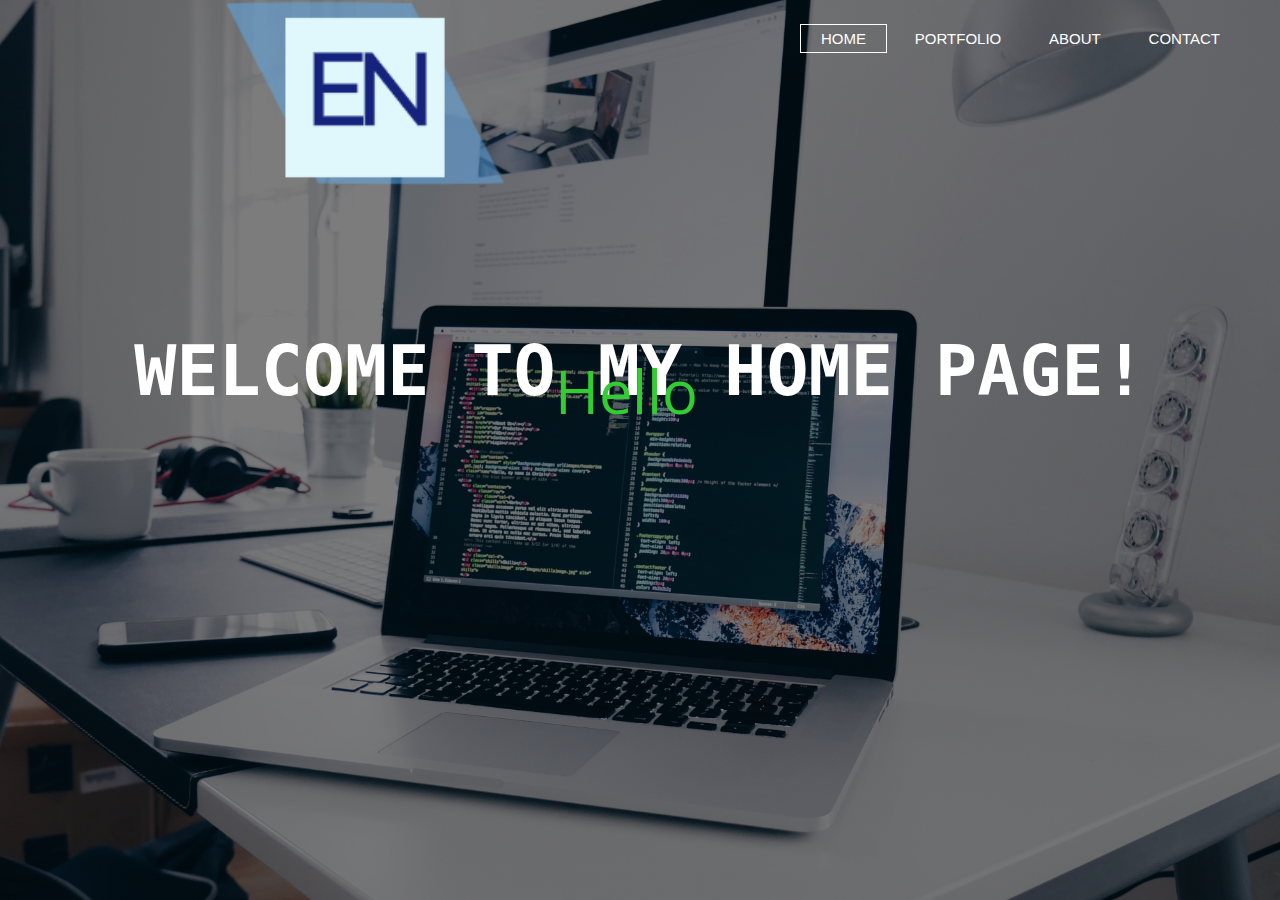
<file: index.html>
<!DOCTYPE html>
<html>
<head>

<meta charset=utf-8>
<link rel="stylesheet" type="text/css" href='styles/style.css'>
<title>Ethan Nichols</title>
<style>
@import url(https://fonts.googleapis.com/css?family=Khula:700);
.hidden {
  opacity:0;
}
.console-container {

  font-family:Khula;
  font-size:4em;
  text-align:center;
  height:200px;
  width:600px;
  display:block;
  position:absolute;
  color:white;
  top:0;
  bottom:0;
  left:0;
  right:0;
  margin:auto;
}
.console-underscore {
   display:inline-block;
  position:relative;
  top:-0.14em;
  left:10px;
}


</style>
</head>
<body>
	<header>
		<div class="row">
			<div class="logo">
				<img src="../images/LogoMakr_4TEvmr.png"><a href="main.html"></a>
			</div>
				<ul class="main-nav">
					<li class="active"><a href="">HOME</a></li>
					<li><a href="portfolio.html">PORTFOLIO</a></li>
					<li><a href="about.html">ABOUT</a></li>
					<li><a href="contact.html">CONTACT</a></li>

				</ul>
				<br>
				<div class='console-container'>
					<span id='text'></span><div class='console-underscore' id='console'>&#95;
				</div>

			</div>
				<script type='text/javascript' src='../scripts/text.js'></script>
				<br>
				<h1>Welcome to My Home Page!</h1>
		</div>
	</header>
</body>
</html>
</file>
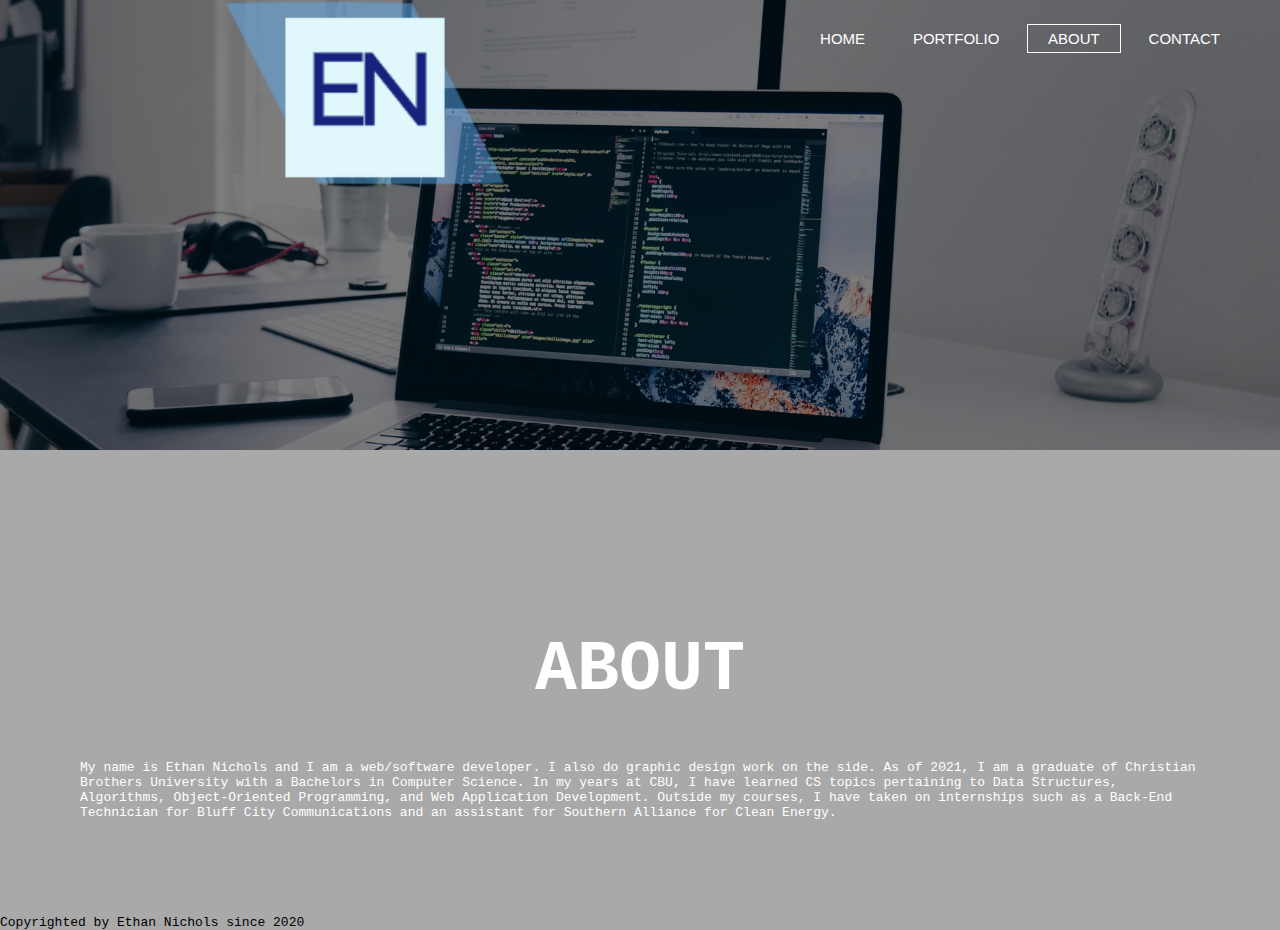
<file: about.html>
<!DOCTYPE html>
<html>
<head>

<meta charset=utf-8>
<link rel="stylesheet" type="text/css" href='styles/style.css'>
<title>Ethan Nichols</title>
<style>

header{
	height: 50vh;
	position: sticky;
	top: 0;

}
	#bio{
		color:white;
		height:50vh;
		align-content:center;
		margin-left: 80px;
		margin-right: 80px;
	}

	#bio h1{
		margin-top: 100px;
		margin-bottom: 50px;S
	}
</style>
</head>
<body>
<header>
<div class="row">
<div class="logo">
<img src="../images/LogoMakr_4TEvmr.png"><a href="main.html"></a></img>
</div>
	<ul class="main-nav">
		<li><a href="index.html">HOME</a></li>
		<li><a href="portfolio.html">PORTFOLIO</a></li>
		<li class="active"><a href="">ABOUT</a></li>
		<li><a href="contact.html">CONTACT</a></li>

	</ul>
	<div class="hero">

</div>
</div>

</header>
<div id="bio">
	<h1>About</h1>
		<p>My name is Ethan Nichols and I am a web/software developer. I also do graphic design work on the side. As of 2021, I am
			 a graduate of Christian Brothers University with a Bachelors in Computer Science. In my years at CBU, I have learned CS topics pertaining
			 to Data Structures, Algorithms, Object-Oriented Programming, and Web Application Development.

			 Outside my courses, I have taken on internships such as a Back-End Technician for Bluff City Communications
			  and an assistant for Southern Alliance for Clean Energy.

 		 <p>
</div>
<br>
<footer>
	<div>Copyrighted by Ethan Nichols since 2020 </div>
	</footer>

</body>
</html>
</file>
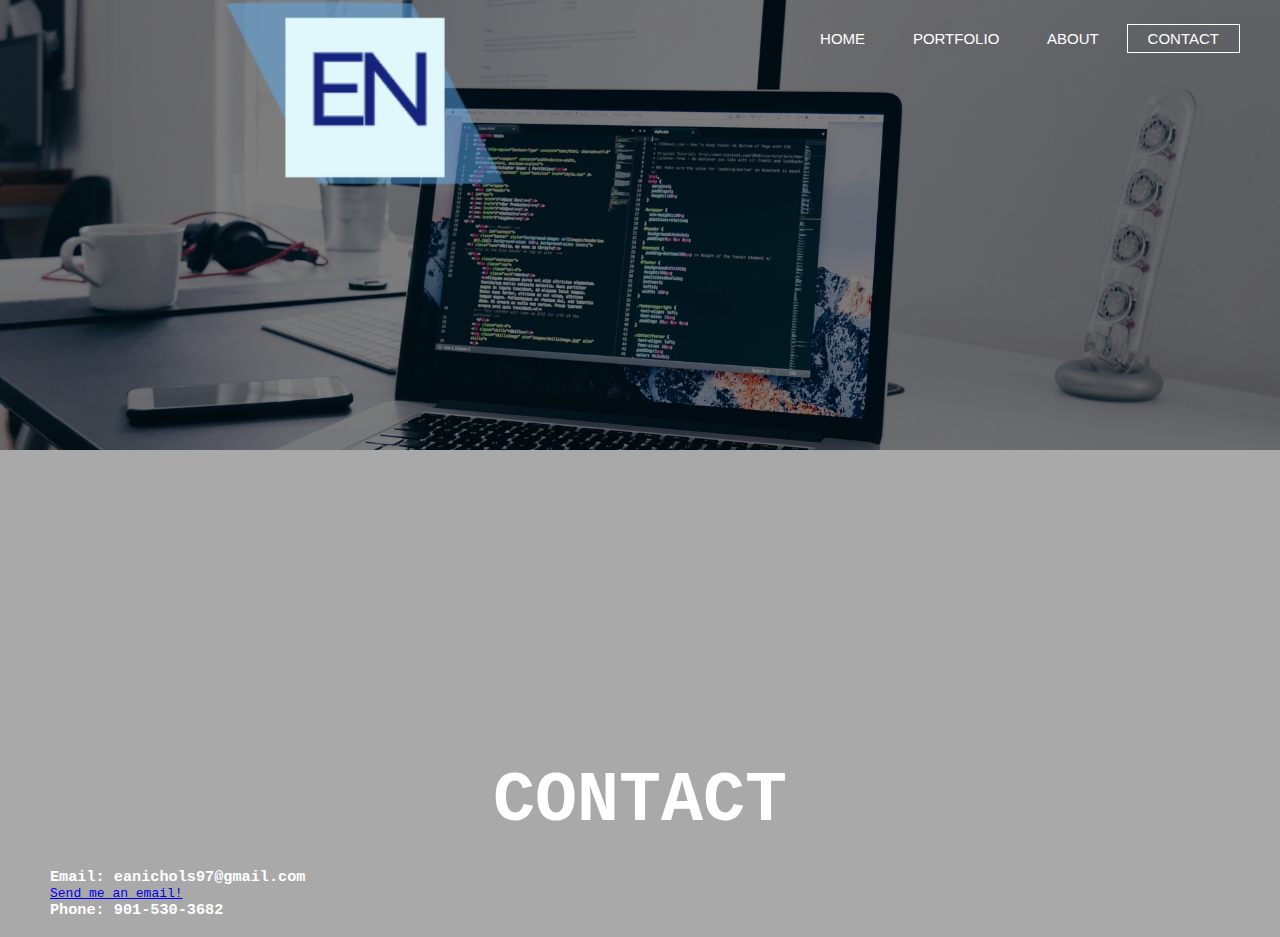
<file: contact.html>
<!DOCTYPE html>
<html>
<head>

<meta charset=utf-8>
<link rel="stylesheet" type="text/css" href='/styles/style.css'>
<title>Ethan Nichols</title>
<style>

	header{
		height: 50vh;
		position: sticky;
		top: 0;

	}

  #reach h1{
    padding:12px;

  }

	#reach {
		margin-left: 50px;
		margin-right: 50px;
		color: white;

	}

	#reach h3{
		align-items: t: center;
	}
</style>
</head>
<body>
<header>
<div class="row">
<div class="logo">
<img src="../images/LogoMakr_4TEvmr.png"><a href="main.html"></a></img>
</div>
	<ul class="main-nav">
		<li><a href="index.html">HOME</a></li>
		<li><a href="portfolio.html">PORTFOLIO</a></li>
		<li><a href="about.html">ABOUT</a></li>
		<li class="active"><a href="contact.html">CONTACT</a></li>

	</ul>
	<div class="hero">

</div>
</div>

</header>
<div id="reach">
  <h1>Contact</h1>
    <br>
		<h3>Email: eanichols97@gmail.com</h3>
    <a href="mailto: eanichols97@gmail.com">Send me an email!</a>
    <h3>Phone: 901-530-3682</h3>
</div>
<br>
</body>
</html>
</file>
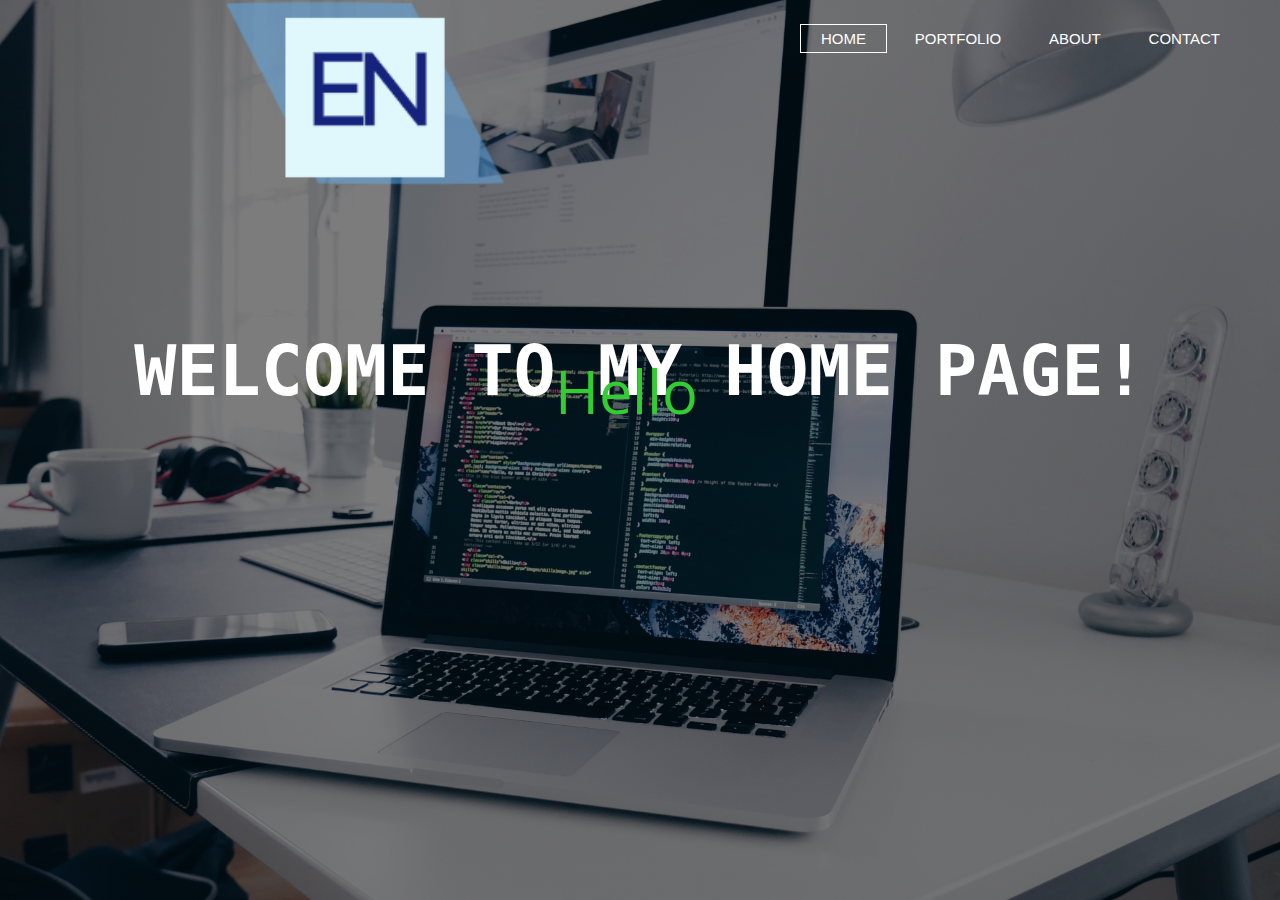
<file: main.html>
<!DOCTYPE html>
<html>
<head>

<meta charset=utf-8>
<link rel="stylesheet" type="text/css" href='../styles/style.css'>
<title>Ethan Nichols</title>
<style>
@import url(https://fonts.googleapis.com/css?family=Khula:700);
.hidden {
  opacity:0;
}
.console-container {

  font-family:Khula;
  font-size:4em;
  text-align:center;
  height:200px;
  width:600px;
  display:block;
  position:absolute;
  color:white;
  top:0;
  bottom:0;
  left:0;
  right:0;
  margin:auto;
}
.console-underscore {
   display:inline-block;
  position:relative;
  top:-0.14em;
  left:10px;
}


</style>
</head>
<body>
	<header>
		<div class="row">
			<div class="logo">
				<img src="../images/LogoMakr_4TEvmr.png"><a href="main.html"></a>
			</div>
				<ul class="main-nav">
					<li class="active"><a href="">HOME</a></li>
					<li><a href="portfolio.html">PORTFOLIO</a></li>
					<li><a href="about.html">ABOUT</a></li>
					<li><a href="contact.html">CONTACT</a></li>

				</ul>
				<br>
				<div class='console-container'>
					<span id='text'></span><div class='console-underscore' id='console'>&#95;
				</div>

			</div>
				<script type='text/javascript' src='../scripts/text.js'></script>
				<br>
				<h1>Welcome to My Home Page!</h1>
		</div>
	</header>
</body>
</html>
</file>
<file: styles/style.css>
*{
	margin: 0;
	padding: 0;
}

body{
	background-color:darkgray;
}

header{
	background-image:linear-gradient(rgba(0, 0, 0, 0.5), rgba(0, 0, 0, 0.5)), url('../images/christopher-gower-291246-unsplash.png');
	height: 100vh;
	background-size: cover;
	background-position: center;
	

}
.main-nav{
	float: right;
	list-style: none;
	margin-top: 30px;
}

.main-nav li{
	display: inline-block;
}

.main-nav li a{
	color: white;
	text-decoration:none;
	padding: 5px 20px;
	font-family: "Roberto", sans-serif;
	font-size:15px ;
}

.main-nav li.active a {
	border: 1px solid white;
}

.main-nav li a:hover{
	border: 1px solid white;
}

.logo img
{
	width:650px;
	height:auto;
	float:left;
}

body{
	font-family: monospace;
}

.row{
	max-width:1200px;
	margin:auto;
}


h1{
	color: white;
	text-transform: uppercase;
	font-size: 70px;
	text-align: center;
	margin-top: 300px;
}

.hero{
	position: absolute;
	width: 700px;
	margin-left: 150px;
	margin-top: 0;
	height: 50px;
}
</file>
